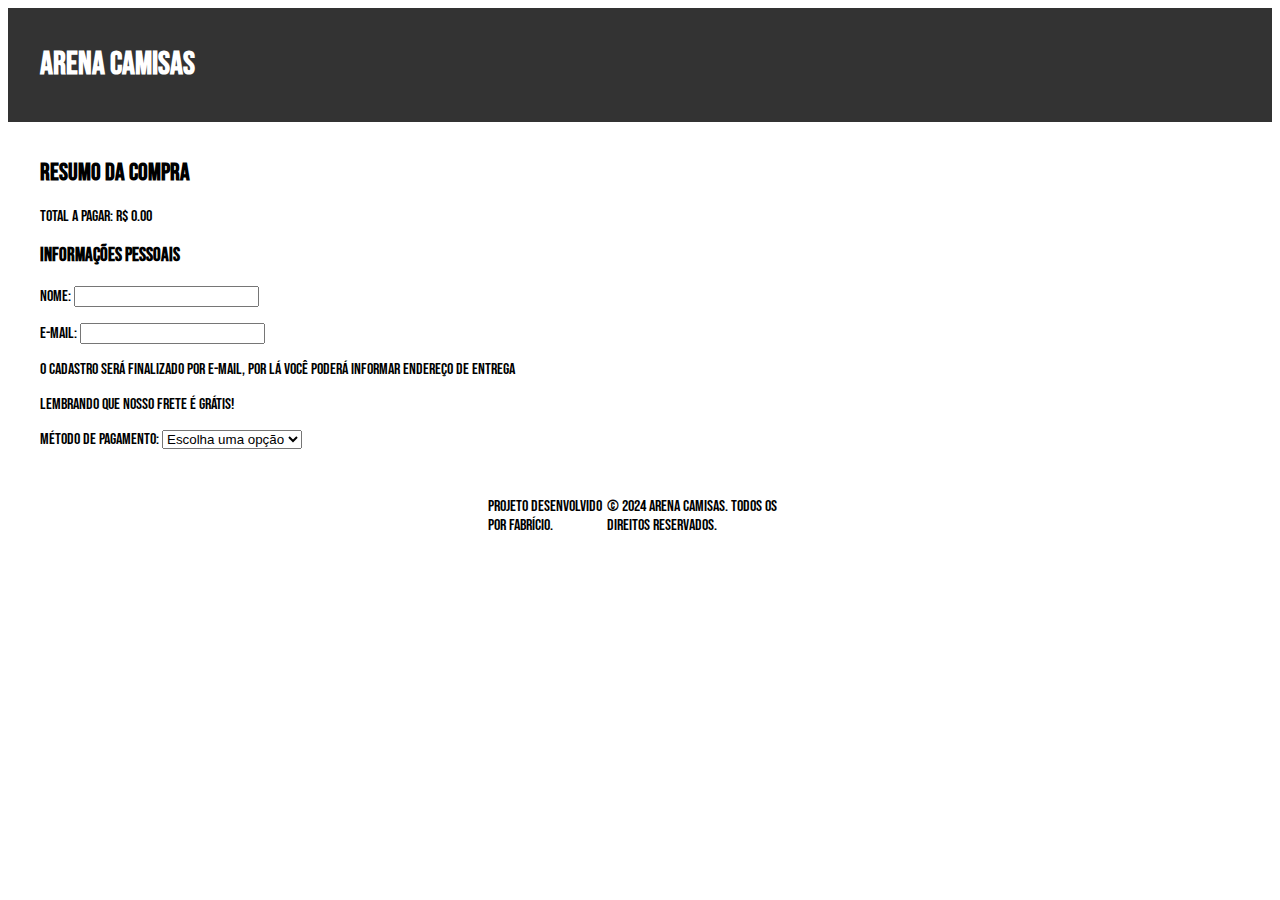
<file: payment.html>
<!DOCTYPE html>
<html lang="pt-BR">
<head>
    <meta charset="UTF-8">
    <meta name="viewport" content="width=device-width, initial-scale=1.0">
    <title>Arena Camisas</title>
    <link rel="stylesheet" href="style.css">
    <link href="https://fonts.googleapis.com/css2?family=Bebas+Neue&family=Bree+Serif&family=Open+Sans:ital,wght@0,300..800;1,300..800&family=Sankofa+Display&display=swap" rel="stylesheet">
</head>
<body>
    <header>
        <div class="container">
            <h1>Arena Camisas</h1>
        </div>
    </header>

    <main class="container">
        <section id="payment">
            <h2>Resumo da Compra</h2>
            <p id="total-amount"></p>

            <!-- Formulário de Dados Pessoais -->
            <form id="personal-info-form">
                <div id="personal-info">
                    <h3>Informações Pessoais</h3>
                    <p>
                        <label for="name">Nome:</label>
                        <input type="text" id="name" name="name" required>
                    </p>
                    <p>
                        <label for="email">E-mail:</label>
                        <input type="email" id="email" name="email" required>
                    </p>
                    <p>O cadastro será finalizado por e-mail, por lá você poderá informar endereço de entrega</p>
                    <p>Lembrando que nosso frete é grátis!</p>
                </div>

                <!-- Método de Pagamento -->
                <div id="payment-method-section">
                    <p>
                        <label for="payment-method">Método de Pagamento:</label>
                        <select id="payment-method" name="payment-method" required>
                            <option value="" disabled selected>Escolha uma opção</option>
                            <option value="pix">Pix</option>
                            <option value="credit-card">Cartão de Crédito</option>
                        </select>
                    </p>

                    <div id="pix-info" class="payment-info" style="display:none;">
                        <p>Escaneie o QR Code abaixo com seu aplicativo de banco:</p>
                        <img src="qrcode-pix.png" alt="QR Code Pix">
                        <p><button id="pix-button" type="button">Já realizei o pagamento</button></p>
                    </div>

                    <div id="credit-card-info" class="payment-info" style="display:none;">
                        <p>
                            <label for="card-number">Número do Cartão:</label>
                            <input type="text" id="card-number" name="card-number" required>
                        </p>
                        <p>
                            <label for="expiry-date">Data de Validade:</label>
                            <input type="text" id="expiry-date" name="expiry-date" placeholder="MM/AA" maxlength="5" required>
                        </p>
                        <p>
                            <label for="cvv">CVV:</label>
                            <input type="text" id="cvv" name="cvv" maxlength="4" required>
                        </p>
                        <button type="submit">Finalizar Pagamento</button>
                    </div>
                </div>
            </form>
        </section>
    </main>

    <script>
        document.addEventListener('DOMContentLoaded', function() {
            const urlParams = new URLSearchParams(window.location.search);
            const totalAmount = urlParams.get('total') || '0.00';
            document.getElementById('total-amount').innerText = `Total a pagar: R$ ${totalAmount}`;

            const paymentMethodSelect = document.getElementById('payment-method');
            const pixInfo = document.getElementById('pix-info');
            const creditCardInfo = document.getElementById('credit-card-info');
            const personalInfoForm = document.getElementById('personal-info-form');
            const pixButton = document.getElementById('pix-button');

            paymentMethodSelect.addEventListener('change', function() {
                pixInfo.style.display = 'none';
                creditCardInfo.style.display = 'none';

                if (this.value === 'pix') {
                    pixInfo.style.display = 'block';
                } else if (this.value === 'credit-card') {
                    creditCardInfo.style.display = 'block';
                }
            });

            document.getElementById('card-number').addEventListener('input', function(event) {
                let value = this.value.replace(/\D/g, '');
                if (value.length > 16) value = value.slice(0, 16);
                this.value = value.replace(/(\d{4})(?=\d)/g, '$1 ');
            });

            document.getElementById('expiry-date').addEventListener('input', function(event) {
                let value = this.value.replace(/\D/g, '');
                if (value.length > 4) value = value.slice(0, 4);
                if (value.length >= 3) {
                    value = value.slice(0, 2) + '/' + value.slice(2);
                }
                this.value = value;
            });

            document.getElementById('cvv').addEventListener('input', function(event) {
                this.value = this.value.replace(/\D/g, '').slice(0, 4);
            });

            personalInfoForm.addEventListener('submit', function(event) {
                event.preventDefault();

                const selectedPaymentMethod = paymentMethodSelect.value;

                if (selectedPaymentMethod === 'credit-card') {
                    // Processa pagamento com cartão de crédito
                    localStorage.removeItem('cart');
                    window.location.href = 'thank-you.html';
                }
            });

            pixButton.addEventListener('click', function() {
                // Simula a finalização do pagamento via Pix
                localStorage.removeItem('cart');
                window.location.href = 'thank-you.html';
            });
        });
    </script>

    <footer>
        <div class="container">
            <p>Projeto desenvolvido por Fabrício.</p>
            <p>&copy; 2024 Arena Camisas. Todos os direitos reservados.</p>
        </div>
    </footer>
</body>
</html>
</file>
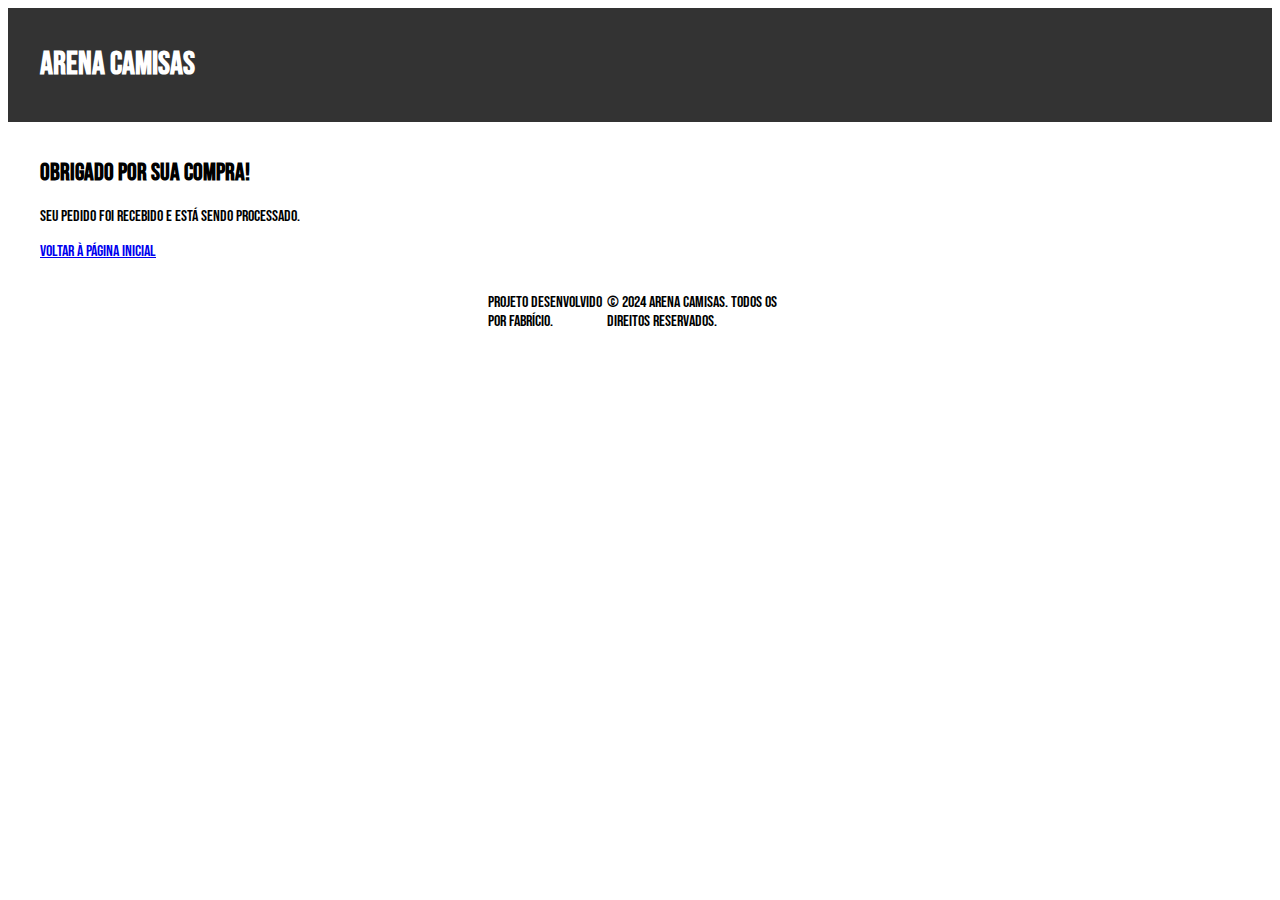
<file: thank-you.html>
<!DOCTYPE html>
<html lang="pt-BR">
<head>
    <meta charset="UTF-8">
    <meta name="viewport" content="width=device-width, initial-scale=1.0">
    <title>Arena Camisas</title>
    <link rel="stylesheet" href="style.css">
</head>
<body>
    <header>
        <div class="container">
            <h1>Arena Camisas</h1>
            <link rel="stylesheet" href="style.css">
    <link href="https://fonts.googleapis.com/css2?family=Bebas+Neue&family=Bree+Serif&family=Open+Sans:ital,wght@0,300..800;1,300..800&family=Sankofa+Display&display=swap" rel="stylesheet">
        </div>
    </header>

    <main class="container">
        <section>
            <h2>Obrigado por sua compra!</h2>
            <p>Seu pedido foi recebido e está sendo processado.</p>
            <a href="index.html">Voltar à Página Inicial</a>
        </section>
    </main>

    <footer>
        <div class="container">
            <p>Projeto desenvolvido por Fabrício.</p>
            <p>&copy; 2024 Arena Camisas. Todos os direitos reservados.</p>
        </div>
    </footer>
    
</body>
</html>
</file>
<file: style.css>
body {
    font-family: "Bebas Neue", sans-serif;
    font-weight: 500;
    font-style: normal;
      }
      

header {
    background-color: #333;
    color: #fff;
    padding: 1rem 0;
}

header .container {
    display: flex;
    justify-content: space-between;
    align-items: center;
    max-width: 1200px;
    margin: 0 auto;
    padding: 0 1rem;
}

footer .container {
    display: flex;
    justify-content: space-between;
    align-items: left;
    max-width: 1500px;
    margin: 0 auto;
    padding: 0 30rem;
}

h1 {
    font-size: 2rem;
}

#cart {
    display: flex;
    align-items: center;
}

#cart-icon {
    font-size: 1.5rem;
}

#cart-count {
    margin-left: 0.5rem;
    font-size: 1.2rem;
}

.container {
    max-width: 1200px;
    margin: 0 auto;
    padding: 1rem;
}

.product-grid {
    display: flex;
    flex-wrap: wrap;
    gap: 1rem;
}

.product {
    border: 1px solid #ddd;
    border-radius: 8px;
    padding: 1rem;
    text-align: left;
    width: calc(33.333% - 3rem);
}

.product img {
    max-width: 100%;
    height: auto;
    border-radius: 4px;
}

.product h3 {
    font-size: 1.2rem;
    margin: 0.5rem 0;
}

.product p {
    font-size: 1rem;
    margin: 0.5rem 0;
}

button {
    background-color: #007bff;
    color: #fff;
    border: none;
    padding: 0.5rem 1rem;
    border-radius: 4px;
    cursor: pointer;
}

button:hover {
    background-color: #0056b3;
}

.modal {
    display: none;
    position: fixed;
    top: 0;
    left: 0;
    width: 100%;
    height: 100%;
    background: rgba(0, 0, 0, 0.5);
    justify-content: center;
    align-items: center;
}

.modal-content {
    background: #fff;
    padding: 1rem;
    border-radius: 8px;
    max-width: 500px;
    width: 100%;
}

.close-button {
    font-size: 1.5rem;
    cursor: pointer;
    float: right;
}

#cart-items {
    margin-bottom: 1rem;
}


#product-details {
    display: flex;
    align-items: flex-start;
    gap: 2rem;
}

#product-details img {
    max-width: 600px; 
    max-height: 1200px;
    object-fit: contain; 
    display: block;
}

#product-details .details {
    max-width: 400px;
}

#product-details .details h2 {
    font-size: 1.8rem;
    margin-bottom: 0.5rem;
}

#product-details .details h2 {
    font-size: 1.8rem;
    margin-bottom: 0.5rem;
}
#pix-info img {
    max-width: 100%;
    height: auto;
    max-height: 171px;
}
</file>
